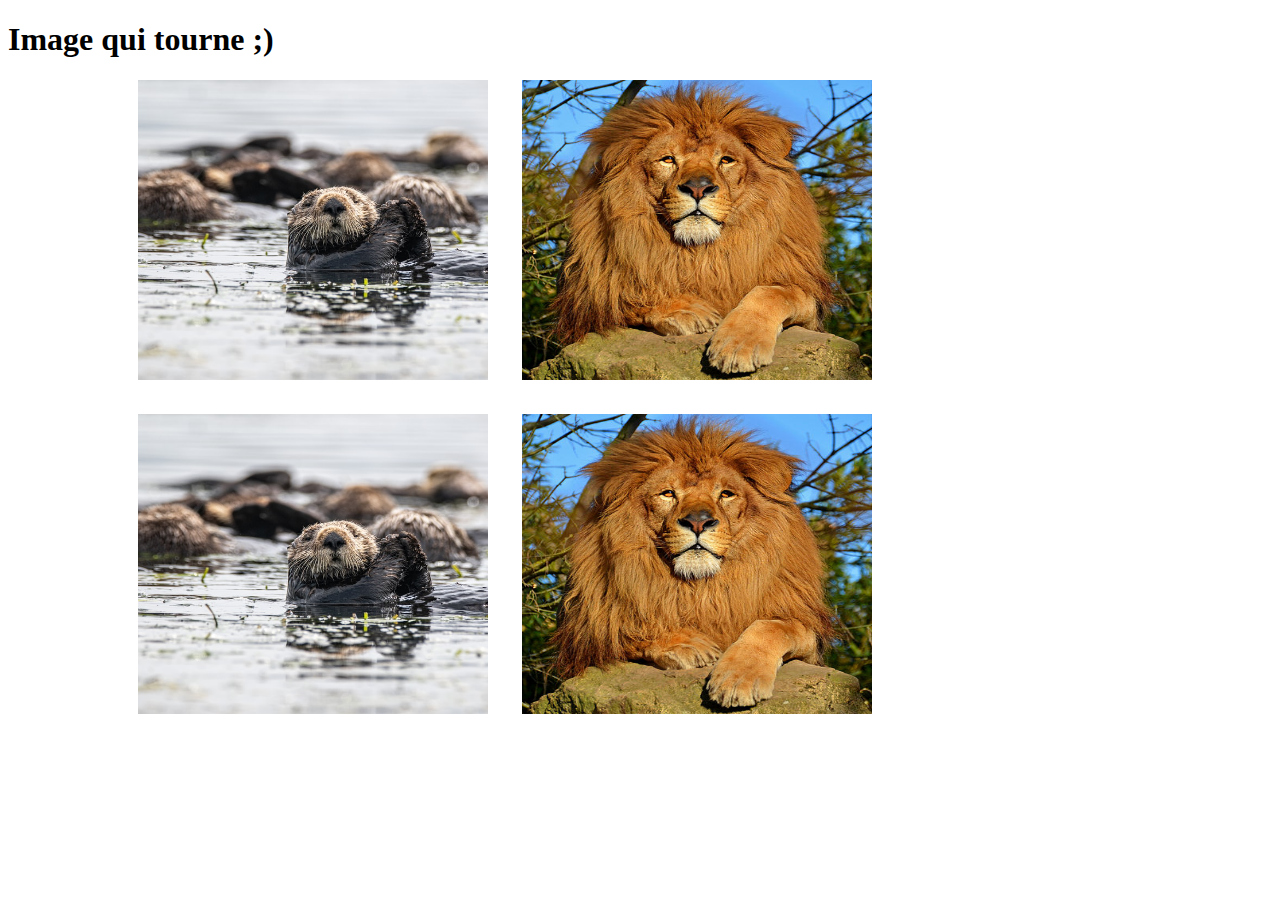
<file: pages/image.html>
<!DOCTYPE html>
<html lang="en">

<head>
    <meta charset="UTF-8">
    <meta http-equiv="X-UA-Compatible" content="IE=edge">
    <meta name="viewport" content="width=device-width, initial-scale=1.0">
    <title>Gallerie Image</title>
    <link rel="stylesheet" href="../styles/image.css">
    <script src="../scripts/image.js"></script>
</head>

<body>
    <header>
        <h1>Image qui tourne ;)</h1>
    </header>

    <div class="conteneur">
        <img id="img3" src="../assets/loutre.jpg" alt="Ceci est une photo">
        <img id="img4" src="../assets/lion.jpg" alt="Ceci est une photo">
    </div>
    <div class="conteneur">
        <img id="img3" src="../assets/loutre.jpg" alt="Ceci est une photo">
        <img id="img4" src="../assets/lion.jpg" alt="Ceci est une photo">
    </div>

</body>

</html>
</file>
<file: styles/image.css>
img {
    width: 350px;
    height: 300px;
    padding-left: 30px;
}
div {
    margin-left: 100px;
    margin-bottom: 30px;
}
#conteneur {
    display: flex;

}
</file>
